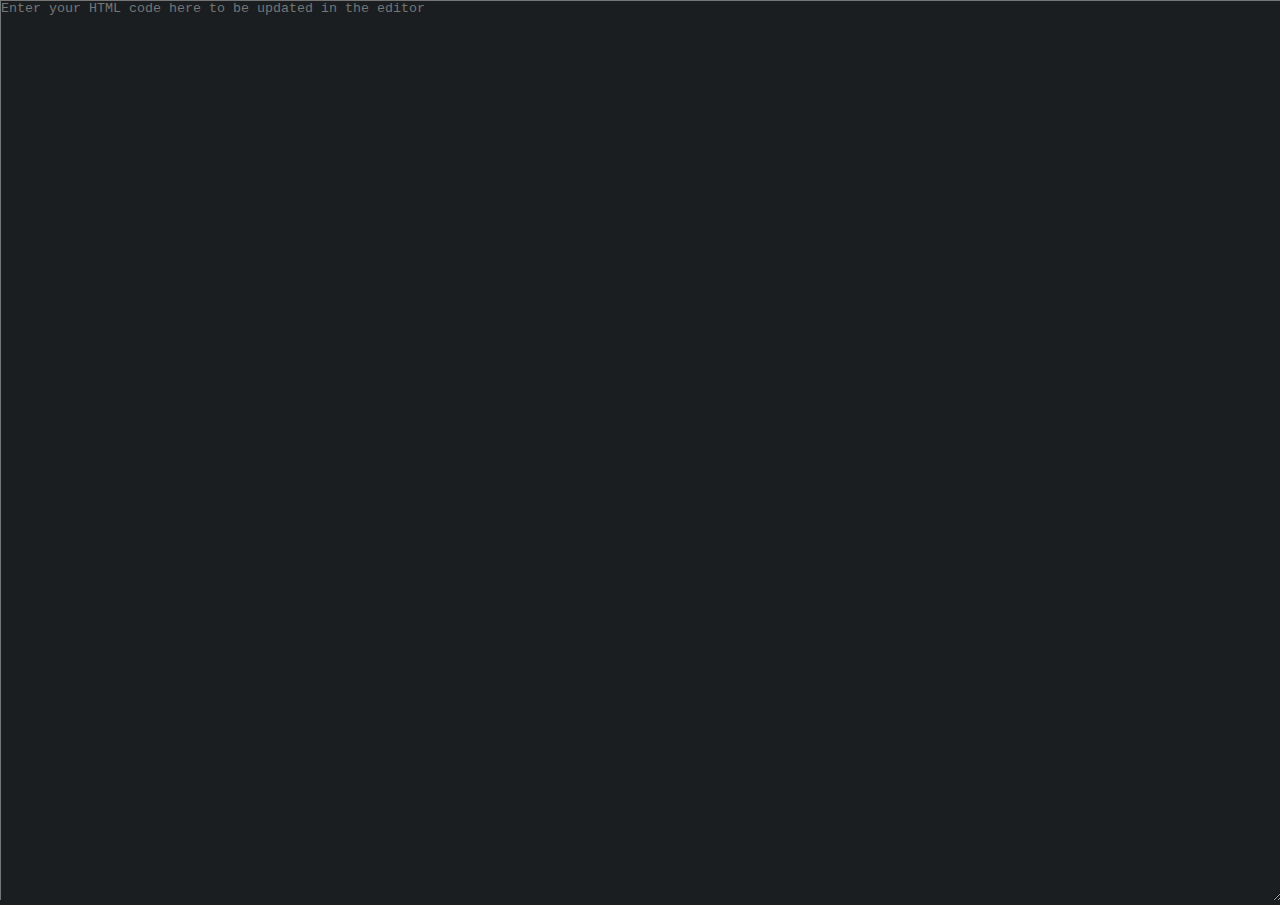
<file: editor.html>
<!DOCTYPE html>
<html lang="en">
<head>
    <meta charset="UTF-8">
    <title>HTML Code Editor</title>
    <style>
        textarea, html, body {
            width: 100vw;
            height: 100vh;
            padding: 0;
            margin: 0;
            font-family: monospace;
            color: #1e7e34 !important;
            background: #1b1e21 !important;
        }

        html, body {
            overflow: hidden;
        }
    </style>
</head>
<body>
<label for="editor" style="display: none"></label>
<textarea id="editor" spellcheck="false" placeholder="Enter your HTML code here to be updated in the editor"></textarea>
</body>
</html>
</file>
